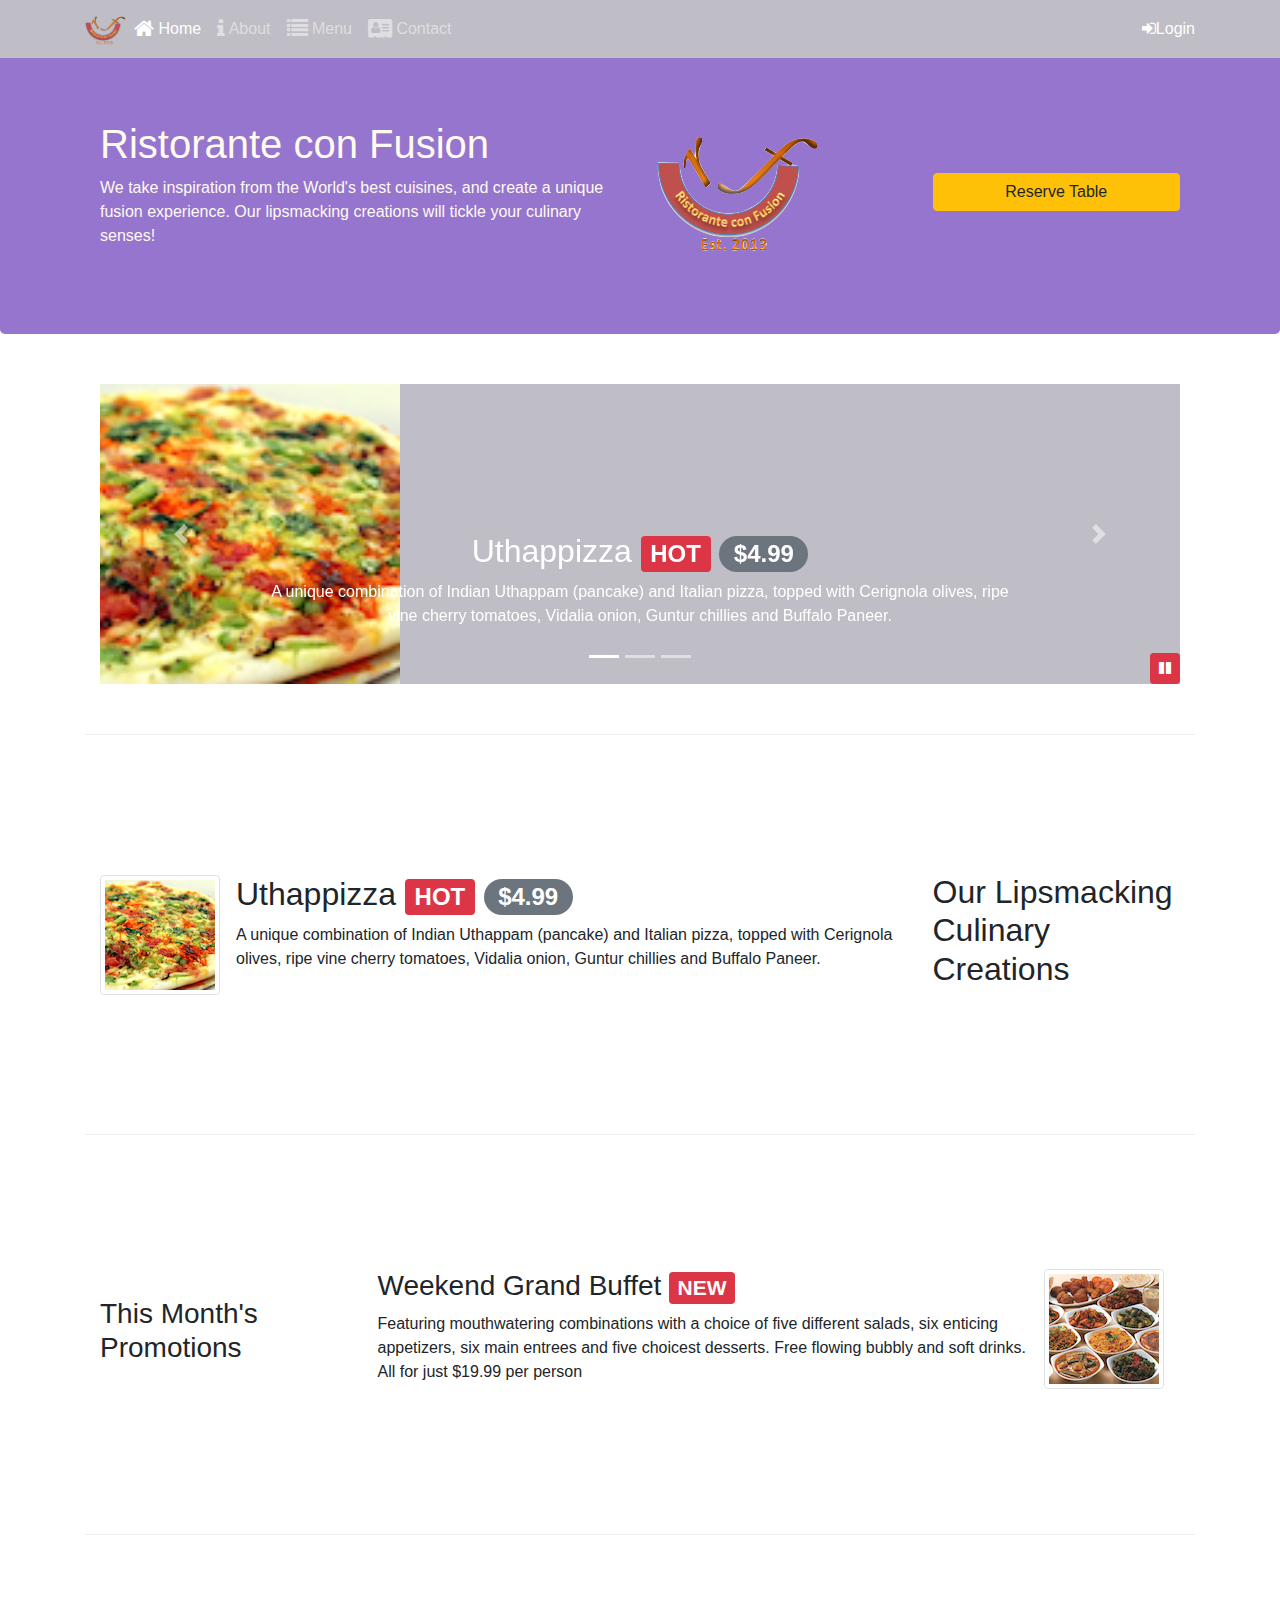
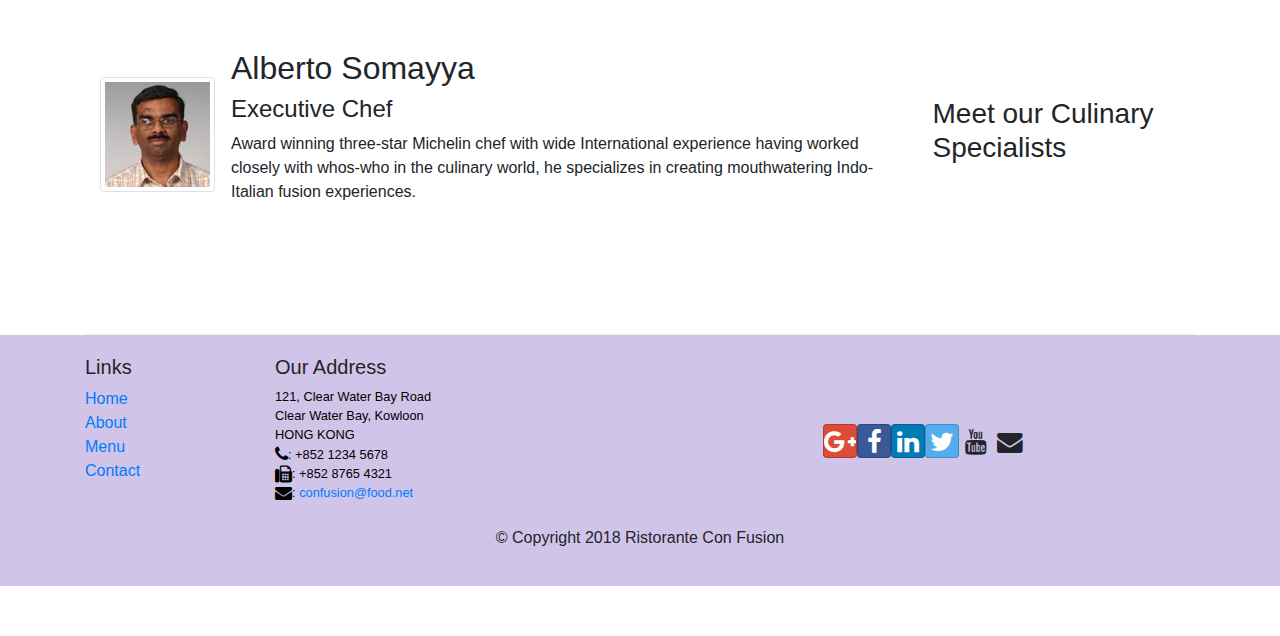
<file: index.html>
<!DOCTYPE html><html lang="en"><head><meta charset="utf-8"><meta name="viewport" content="width=device-width,initial-scale=1,shrink-to-fit=no"><meta http-equiv="x-ua-compatible" content="ie=edge"><link rel="stylesheet" href="CSS/main.css"><title>Ristorante Con Fusion</title></head><body><nav class="navbar navbar-dark navbar-expand-sm fixed-top"><div class="container"><button class="navbar-toggler" type="button" data-toggle="collapse" data-target="#Navbar"><span class="navbar-toggler-icon"></span></button> <a class="navbar-brand mr-auto" href="#"><img src="img/logo.png" height="30" width="41" class="img-fluid"></a><div class="collapse navbar-collapse" id="Navbar"><ul class="navbar-nav mr-auto"><li class="nav-item active"><a class="nav-link" href="./index.html"><span class="fa fa-home fa-lg"></span> Home</a></li><li class="nav-item"><a class="nav-link" href="./aboutUs.html"><span class="fa fa-info fa-lg"></span> About</a></li><li class="nav-item"><a class="nav-link" href="#"><span class="fa fa-list fa-lg"></span> Menu</a></li><li class="nav-item"><a class="nav-link" href="./contactus.html"><span class="fa fa-address-card fa-lg"></span> Contact</a></li></ul><span class="navbar-text"><a data-toggle="modal" data-target="#loginModal"><span class="fa fa-sign-in"></span>Login</a></span></div></div></nav><div id="loginModal" class="modal fade" role="dialog"><div class="modal-dialog modal-lg" role="content"><div class="modal-content"><div class="modal-header"><h4 class="modal-title">Login</h4><button type="button" class="close" data-dismiss="modal">&times;</button></div><div class="modal-body"><form><div class="form-row"><div class="form-group col-sm-4"><input class="form-control" type="email" placeholder="Enter Email" id="exampleInputEmail1" name="exampleInputEmail"> <label class="col-form-label" for="exampleInputEmail"></label></div><div class="form-group col-sm-4"><input class="form-control" type="password" id="exampleInputPassword1" name="exampleInputPassword" placeholder="Enter Password"> <label class="col-form-label" for="exampleInputPassword"></label></div><div class="form-check col-sm-4"><input type="checkbox" class="form-check-control" id="checkBox1" name="checkBox"> <label class="form-check-label" for="checkBox"><strong>Remember me</strong></label><div class="form-row"><div class="col-12 offset-4 mt-4"><button class="btn btn-secondary" type="reset">cancel</button> <button class="btn btn-primary" type="submit">sign-in</button></div></div></div></div></form></div></div></div></div><header class="jumbotron"><div class="container"><div class="row row-header"><div class="col-12 col-sm-6"><h1>Ristorante con Fusion</h1><p>We take inspiration from the World's best cuisines, and create a unique fusion experience. Our lipsmacking creations will tickle your culinary senses!</p></div><div class="col-12 col-sm-3 align-self-center"><img src="img/logo.png" class="img-fluid"></div><div class="col-12 col-sm-3 align-self-center"><button type="button" class="btn btn-warning btn-block" data-toggle="modal" data-target="#reservetable">Reserve Table</button></div></div></div></header><div id="reservetable" class="modal fade" role="dialog"><div class="modal-dialog modal-lg" role="content"><div class="modal-content"><div class="modal-header"><h4 class="modal-title">Reserve a Table</h4><button type="button" class="close" data-dismiss="modal">&times;</button></div><div class="modal-body"><form><div class="form-group row"><label class="col-12 col-md-2 col-form-label"><strong>Number of Guests</strong></label><div class="col-2 col-md-1"><div class="form-check"><input class="form-check-input" type="radio" id="flexRadioDefault" name="flexRadioDefault"> <label class="form-check-label" for="flexRadioDefault"><b>1</b></label></div></div><div class="col-2 col-md-1"><div class="form-check"><input class="form-check-input" type="radio" id="flexRadioDefault2" name="flexRadioDefault"> <label class="form-check-label" for="flexRadioDefault2"><b>2</b></label></div></div><div class="col-2 col-md-1"><div class="form-check"><input class="form-check-input" type="radio" id="flexRadioDefault3" name="flexRadioDefault"> <label class="form-check-label" for="flexRadioDefault3"><b>3</b></label></div></div><div class="col-2 col-md-1"><div class="form-check"><input class="form-check-input" type="radio" id="flexRadioDefault4" name="flexRadioDefault"> <label class="form-check-label" for="flexRadioDefault4"><b>4</b></label></div></div><div class="col-4 col-md-1"><div class="form-check"><input class="form-check-input" type="radio" id="flexRadioDefault5" name="flexRadioDefault"> <label class="form-check-label" for="flexRadioDefault5"><b>5</b></label></div></div><div class="col-2 col-md-1"><div class="form-check"><input class="form-check-input" type="radio" id="flexRadioDefault6" name="flexRadioDefault"> <label class="form-check-label" for="flexRadioDefault6"><b>6</b></label></div></div></div><div class="form-group row"><label for="options" class="col-md-2 col-form-label"><strong>Section</strong></label><div class="col"><div class="btn-group btn-group-toggle" data-toggle="buttons"><label class="btn btn-success active"><input type="radio" name="options" id="options1" checked="checked">Non-Smoking</label> <label class="btn btn-danger"><input type="radio" name="options" id="options2">Smoking</label></div></div></div><div class="form-group row"><label for="tuebars" class="col-md-2 col-form-label"><strong>Date and Time</strong></label><div class="col-md-4"><input type="date" class="form-control" id="tuebars1" name="tuebars" placeholder="Date"></div><div class="col-md-4"><input type="time" class="form-control" id="tuebars2" name="tuebars" placeholder="Time"></div></div><div class="form-group row"><div class="offset-md-2 col-8"><button type="cancel" class="btn btn-secondary" id="btn">Cancel</button> <button type="submit" class="btn btn-primary" id="btn">Reserve</button></div></div></form></div></div></div></div><div class="container"><div class="row row-content"><div class="col"><div id="mycarousel" class="carousel slide" data-ride="carousel"><div class="carousel-inner" role="listbox"><div class="carousel-item active"><img class="d-block img-fluid" src="img/uthappizza.png" alt="uthapizza"><div class="carousel-caption d-none d-md-block"><h2>Uthappizza <span class="badge badge-danger">HOT</span> <span class="badge badge-pill badge-secondary">$4.99</span></h2><p class="d-none d-sm-block">A unique combination of Indian Uthappam (pancake) and Italian pizza, topped with Cerignola olives, ripe vine cherry tomatoes, Vidalia onion, Guntur chillies and Buffalo Paneer.</p></div></div><div class="carousel-item"><img class="d-block img-fluid" src="img/buffet.png" alt="buffet"><div class="carousel-caption d-none d-md-block"><h3>Weekend Grand Buffet <span class="badge badge-danger">NEW</span></h3><p class="d-none d-sm-block">Featuring mouthwatering combinations with a choice of five different salads, six enticing appetizers, six main entrees and five choicest desserts. Free flowing bubbly and soft drinks. All for just $19.99 per person</p></div></div><div class="carousel-item"><img class="d-block img-fluid" src="img/alberto.png" alt="alberto"><div class="carousel-caption d-none d-sm-block"><h2>Alberto Somayya</h2><h4>Executive Chef</h4><p class="d-none d-sm-block">Award winning three-star Michelin chef with wide International experience having worked closely with whos-who in the culinary world, he specializes in creating mouthwatering Indo-Italian fusion experiences.</p></div></div></div><ol class="carousel-indicators"><li data-target="#mycarousel" data-slide-to="0" class="active"></li><li data-target="#mycarousel" data-slide-to="1"></li><li data-target="#mycarousel" data-slide-to="2"></li></ol><a class="carousel-control-prev" href="#mycarousel" role="button" data-slide="prev"><span class="carousel-control-prev-icon"></span> </a><a class="carousel-control-next" href="#mycarousel" role="button" data-slide="next"><span class="carousel-control-next-icon"></span> </a><button type="button" class="btn btn-danger btn-sm" id="carouselButton"><span class="fa fa-pause"></span></button></div></div></div><div class="row row-content align-items-center"><div class="col-12 col-sm-4 order-sm-last col-md-3"><h2>Our Lipsmacking Culinary Creations</h2></div><div class="col col-sm order-sm-first col-md"><div class="media"><img class="d-flex mr-3 img-thumbnail align-self-center" src="img/uthappizza.png" alt="uthappizza"><div class="media-body"><h2>Uthappizza <span class="badge badge-danger">HOT</span> <span class="badge badge-pill badge-secondary">$4.99</span></h2><p class="d-none d-sm-block">A unique combination of Indian Uthappam (pancake) and Italian pizza, topped with Cerignola olives, ripe vine cherry tomatoes, Vidalia onion, Guntur chillies and Buffalo Paneer.</p></div></div></div></div><div class="row row-content align-items-center"><div class="col-12 col-sm-4 col-md-3"><h3>This Month's Promotions</h3></div><div class="col col-sm col-md"><div class="media order-sm-last"><img class="d-flex mr-3 img-thumbnail align-items-center" src="img/buffet.png" alt="buffet"><div class="media-body order-first"><h3>Weekend Grand Buffet <span class="badge badge-danger">NEW</span></h3><p class="d-none d-sm-block">Featuring mouthwatering combinations with a choice of five different salads, six enticing appetizers, six main entrees and five choicest desserts. Free flowing bubbly and soft drinks. All for just $19.99 per person</p></div></div></div></div><div class="row row-content align-items-center"><div class="col-12 col-sm-4 order-sm-last col-md-3"><h3>Meet our Culinary Specialists</h3></div><div class="col col-sm order-sm-first col-md"><div class="media"><img class="d-flex mr-3 align-self-center img-thumbnail" src="img/alberto.png" alt="alberto"><div class="media-body"><h2>Alberto Somayya</h2><h4>Executive Chef</h4><p class="d-none d-sm-block">Award winning three-star Michelin chef with wide International experience having worked closely with whos-who in the culinary world, he specializes in creating mouthwatering Indo-Italian fusion experiences.</p></div></div></div></div></div><footer class="footer"><div class="container"><div class="row"><div class="col-4 col-sm-2"><h5>Links</h5><ul class="list-unstyled"><li><a href="#">Home</a></li><li><a href="./aboutUs.html">About</a></li><li><a href="#">Menu</a></li><li><a href="#">Contact</a></li></ul></div><div class="col-7 col-sm-5"><h5>Our Address</h5><address>121, Clear Water Bay Road<br>Clear Water Bay, Kowloon<br>HONG KONG<br><i class="fa fa-phone fa-lg"></i>: +852 1234 5678<br><i class="fa fa-fax fa-lg"></i>: +852 8765 4321<br><i class="fa fa-envelope fa-lg"></i>: <a href="mailto:confusion@food.net">confusion@food.net</a></address><br></div><div class="col-12 col-sm-4 align-self-center"><div class="text-center"><a class="btn btn-social-icon btn-google" href="http://google.com/+"><i class="fa fa-google-plus fa-lg"></i> </a><a class="btn btn-social-icon btn-facebook" href="http://www.facebook.com/profile.php?id="><i class="fa fa-facebook fa-lg"></i> </a><a class="btn btn-social-icon btn-linkedin" href="http://www.linkedin.com/in/"><i class="fa fa-linkedin fa-lg"></i> </a><a class="btn btn-social-icon btn-twitter" href="http://twitter.com/"><i class="fa fa-twitter fa-lg"></i> </a><a class="btn btn-social-icon btn-youtube" href="http://youtube.com/"><i class="fa fa-youtube fa-lg"></i> </a><a class="btn btn-social-icon" href="mailto:"><i class="fa fa-envelope fa-lg"></i></a></div></div></div><div class="row justify-content-center"><div class="col-auto"><p>© Copyright 2018 Ristorante Con Fusion</p></div></div></div></footer><script src="js/main.js"></script></body></html>
</file>
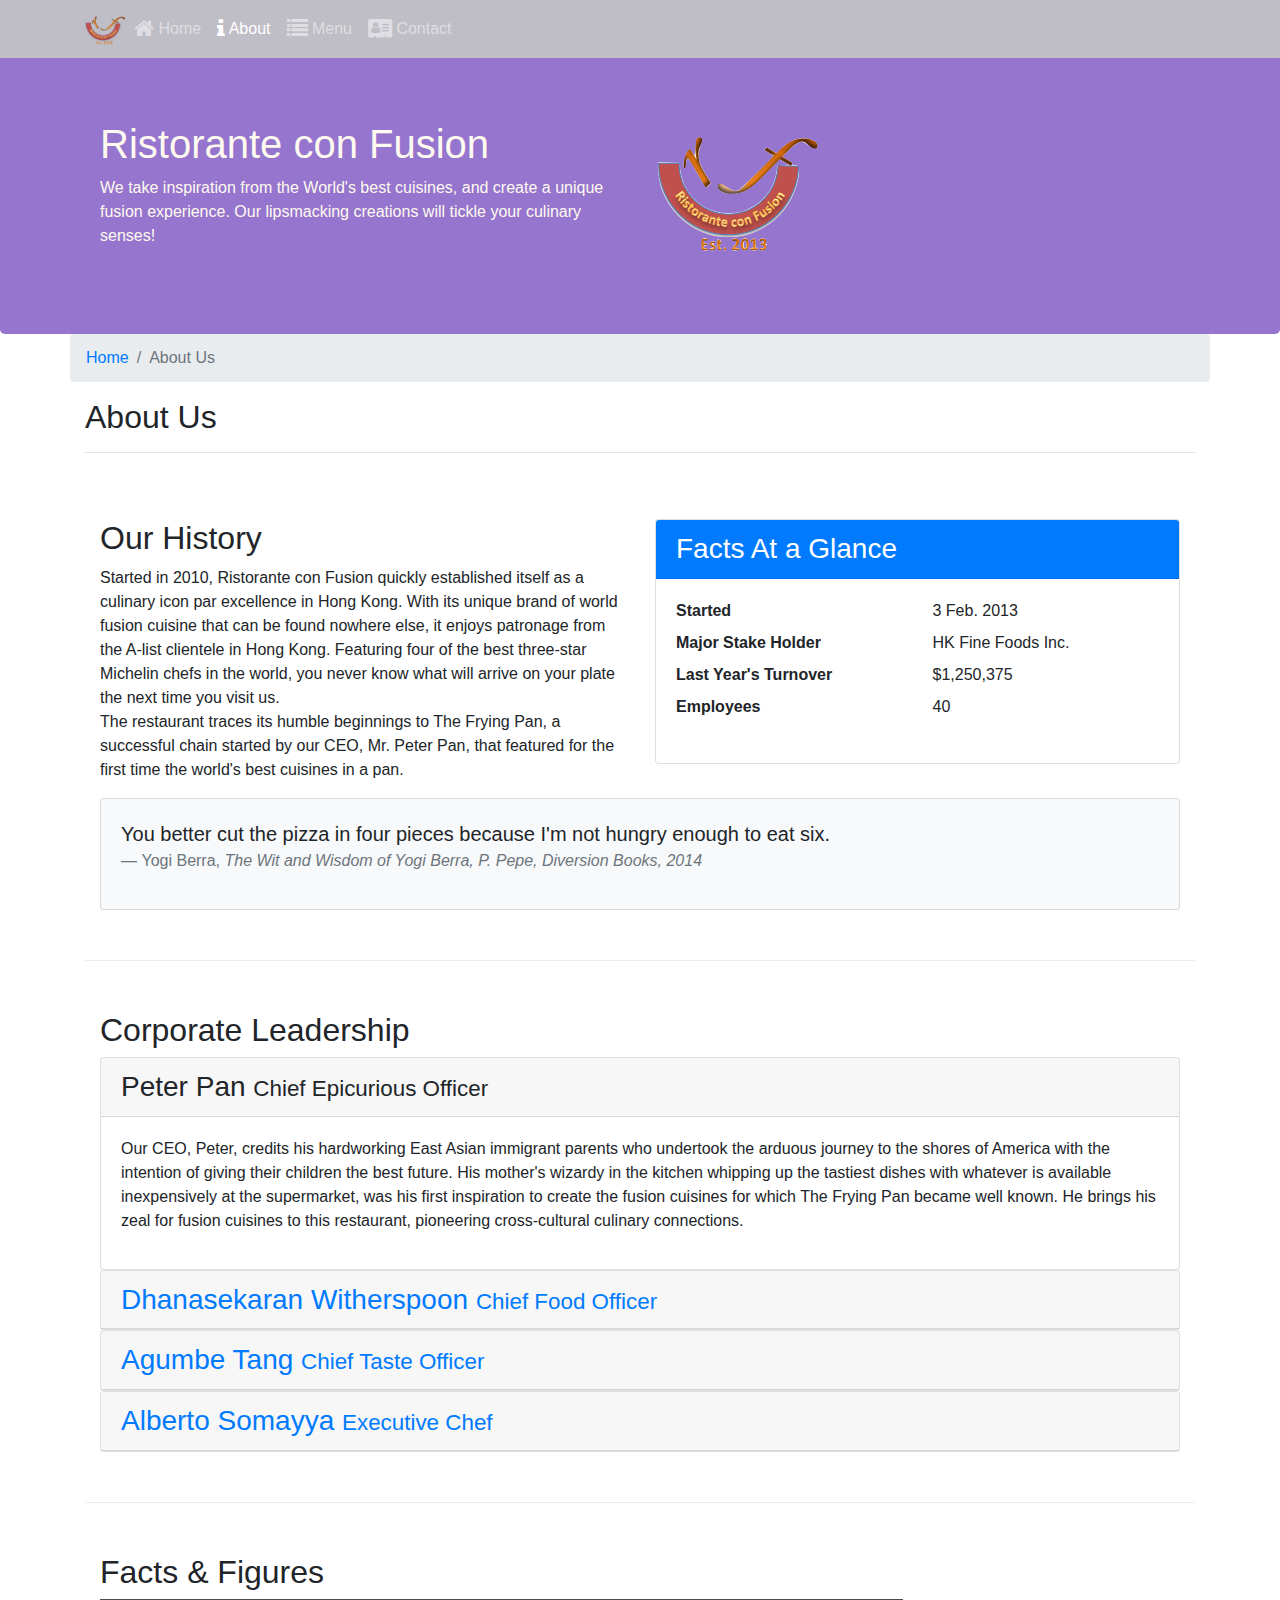
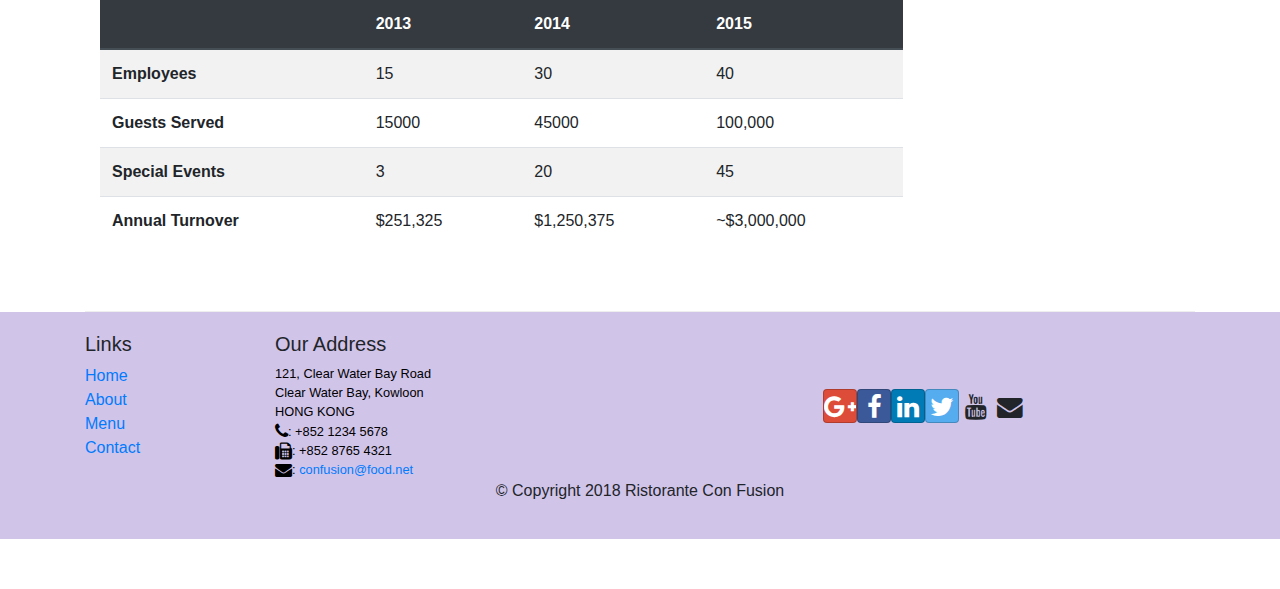
<file: aboutus.html>
<!DOCTYPE html><html lang="en"><head><meta charset="utf-8"><meta name="viewport" content="width=device-width,initial-scale=1,shrink-to-fit=no"><meta http-equiv="x-ua-compatible" content="ie=edge"><link rel="stylesheet" href="CSS/main.css"><title>Ristorante Con Fusion</title></head><body><nav class="navbar navbar-dark navbar-expand-sm fixed-top"><div class="container"><button class="navbar-toggler" type="button" data-toggle="collapse" data-target="#Navbar"><span class="navbar-toggler-icon"></span></button> <a class="navbar-brand mr-auto" href="./index.html"><img src="img/logo.png" height="30" width="41" class="img-fluid"></a><div class="collapse navbar-collapse" id="Navbar"><ul class="navbar-nav mr-auto"><li class="nav-item"><a class="nav-link" href="./index.html"><span class="fa fa-home fa-lg"></span> Home</a></li><li class="nav-item active"><a class="nav-link" href="#"><span class="fa fa-info fa-lg"></span> About</a></li><li class="nav-item"><a class="nav-link" href="#"><span class="fa fa-list fa-lg"></span> Menu</a></li><li class="nav-item"><a class="nav-link" href="./contactus.html"><span class="fa fa-address-card fa-lg"></span> Contact</a></li></ul></div></div></nav><header class="jumbotron"><div class="container"><div class="row row-header"><div class="col-12 col-sm-6"><h1>Ristorante con Fusion</h1><p>We take inspiration from the World's best cuisines, and create a unique fusion experience. Our lipsmacking creations will tickle your culinary senses!</p></div><div class="col-12 col-sm align-self-center"><img src="img/logo.png" class="img-fluid"></div></div></div></header><div class="container"><div class="row"><ol class="col-12 breadcrumb"><li class="breadcrumb-item"><a href="./index.html">Home</a></li><li class="breadcrumb-item active">About Us</li></ol><div class="col-12"><h2>About Us</h2><hr></div></div></div><div class="container"><div class="row row-content"><div class="col-sm-6"><h2>Our History</h2><p>Started in 2010, Ristorante con Fusion quickly established itself as a culinary icon par excellence in Hong Kong. With its unique brand of world fusion cuisine that can be found nowhere else, it enjoys patronage from the A-list clientele in Hong Kong. Featuring four of the best three-star Michelin chefs in the world, you never know what will arrive on your plate the next time you visit us.<br>The restaurant traces its humble beginnings to The Frying Pan, a successful chain started by our CEO, Mr. Peter Pan, that featured for the first time the world's best cuisines in a pan.<br></p></div><div class="col-sm"><div class="card"><h3 class="card-header bg-primary text-white">Facts At a Glance</h3><div class="card-body"><dl class="row"><dt class="col-6">Started</dt><dd class="col-6">3 Feb. 2013</dd><dt class="col-6">Major Stake Holder</dt><dd class="col-6">HK Fine Foods Inc.</dd><dt class="col-6">Last Year's Turnover</dt><dd class="col-6">$1,250,375</dd><dt class="col-6">Employees</dt><dd class="col-6">40</dd></dl></div></div></div><div class="col-12"><div class="card card-body bg-light"><blockquote class="blockquote"><p class="mb-0">You better cut the pizza in four pieces because I'm not hungry enough to eat six.</p><footer class="blockquote-footer">Yogi Berra, <cite title="Source Title">The Wit and Wisdom of Yogi Berra, P. Pepe, Diversion Books, 2014</cite></footer></blockquote></div></div></div><div class="row row-content align-items-center"><div class="col-12 col-sm-12"><h2>Corporate Leadership</h2><div id="accordion"><div class="card"><div class="card-header" role="tab" id="peterhead"><h3 class="mb-0"><a data-toggle="collapse" data-target="#peter">Peter Pan <small>Chief Epicurious Officer</small></a></h3></div><div class="collapse show" id="peter" data-parent="#accordion"><div class="card-body"><p class="d-none d-sm-block">Our CEO, Peter, credits his hardworking East Asian immigrant parents who undertook the arduous journey to the shores of America with the intention of giving their children the best future. His mother's wizardy in the kitchen whipping up the tastiest dishes with whatever is available inexpensively at the supermarket, was his first inspiration to create the fusion cuisines for which The Frying Pan became well known. He brings his zeal for fusion cuisines to this restaurant, pioneering cross-cultural culinary connections.</p></div></div></div><div class="card"><div class="card-header" role="tab" id="dannyhead"><h3 class="mb-0"><a class="collapsed" data-toggle="collapse" data-target="#danny">Dhanasekaran Witherspoon <small>Chief Food Officer</small></a></h3></div><div class="collapse" id="danny" data-parent="#accordion"><div class="card-body"><p class="d-none d-sm-block">Our CFO, Danny, as he is affectionately referred to by his colleagues, comes from a long established family tradition in farming and produce. His experiences growing up on a farm in the Australian outback gave him great appreciation for varieties of food sources. As he puts it in his own words, Everything that runs, wins, and everything that stays, pays!</p></div></div></div><div class="card"><div class="card-header" role="tab" id="agumbehead"><h3 class="mb-0"><a class="collapsed" data-toggle="collapse" data-target="#agumbe">Agumbe Tang <small>Chief Taste Officer</small></a></h3></div><div class="collapse" id="agumbe" data-parent="#accordion"><div class="card-body"><p class="d-none d-sm-block">Blessed with the most discerning gustatory sense, Agumbe, our CTO, personally ensures that every dish that we serve meets his exacting tastes. Our chefs dread the tongue lashing that ensues if their dish does not meet his exacting standards. He lives by his motto, You click only if you survive my lick.</p></div></div></div><div class="card"><div class="card-header" role="tab" id="albertohead"><h3 class="mb-0"><a class="collapsed" data-toggle="collapse" data-target="#alberto">Alberto Somayya <small>Executive Chef</small></a></h3></div><div class="collapse" id="alberto" data-parent="#accordion"><div class="card-body"><p class="d-none d-sm-block">Award winning three-star Michelin chef with wide International experience having worked closely with whos-who in the culinary world, he specializes in creating mouthwatering Indo-Italian fusion experiences. He says, Put together the cuisines from the two craziest cultures, and you get a winning hit! Amma Mia!</p></div></div></div></div></div></div><div class="row row-content"><div class="col-12 col-sm-9"><h2>Facts &amp; Figures</h2><div class="table-responsive"><table class="table table-striped"><thead class="thead-dark"><tr><th>&nbsp;</th><th>2013</th><th>2014</th><th>2015</th></tr></thead><tbody><tr><th>Employees</th><td>15</td><td>30</td><td>40</td></tr><tr><th>Guests Served</th><td>15000</td><td>45000</td><td>100,000</td></tr><tr><th>Special Events</th><td>3</td><td>20</td><td>45</td></tr><tr><th>Annual Turnover</th><td>$251,325</td><td>$1,250,375</td><td>~$3,000,000</td></tr></tbody></table></div></div><div class="col-12 col-sm-3"></div></div></div><footer class="footer"><div class="container"><div class="row"><div class="col-4 col-sm-2"><h5>Links</h5><ul class="list-unstyled"><li><a href="./index.html">Home</a></li><li><a href="#">About</a></li><li><a href="#">Menu</a></li><li><a href="#">Contact</a></li></ul></div><div class="col-7 col-sm-5"><h5>Our Address</h5><address>121, Clear Water Bay Road<br>Clear Water Bay, Kowloon<br>HONG KONG<br><i class="fa fa-phone fa-lg"></i>: +852 1234 5678<br><i class="fa fa-fax fa-lg"></i>: +852 8765 4321<br><i class="fa fa-envelope fa-lg"></i>: <a href="mailto:confusion@food.net">confusion@food.net</a></address></div><div class="col-12 col-sm-4 align-self-center"><div class="text-center"><a class="btn btn-social-icon btn-google" href="http://google.com/+"><i class="fa fa-google-plus fa-lg"></i> </a><a class="btn btn-social-icon btn-facebook" href="http://www.facebook.com/profile.php?id="><i class="fa fa-facebook fa-lg"></i> </a><a class="btn btn-social-icon btn-linkedin" href="http://www.linkedin.com/in/"><i class="fa fa-linkedin fa-lg"></i> </a><a class="btn btn-social-icon btn-twitter" href="http://twitter.com/"><i class="fa fa-twitter fa-lg"></i> </a><a class="btn btn-social-icon btn-youtube" href="http://youtube.com/"><i class="fa fa-youtube fa-lg"></i> </a><a class="btn btn-social-icon" href="mailto:"><i class="fa fa-envelope fa-lg"></i></a></div></div></div><div class="row justify-content-center"><div class="col-auto"><p>© Copyright 2018 Ristorante Con Fusion</p></div></div></div></footer><script src="js/main.js"></script></body></html>
</file>
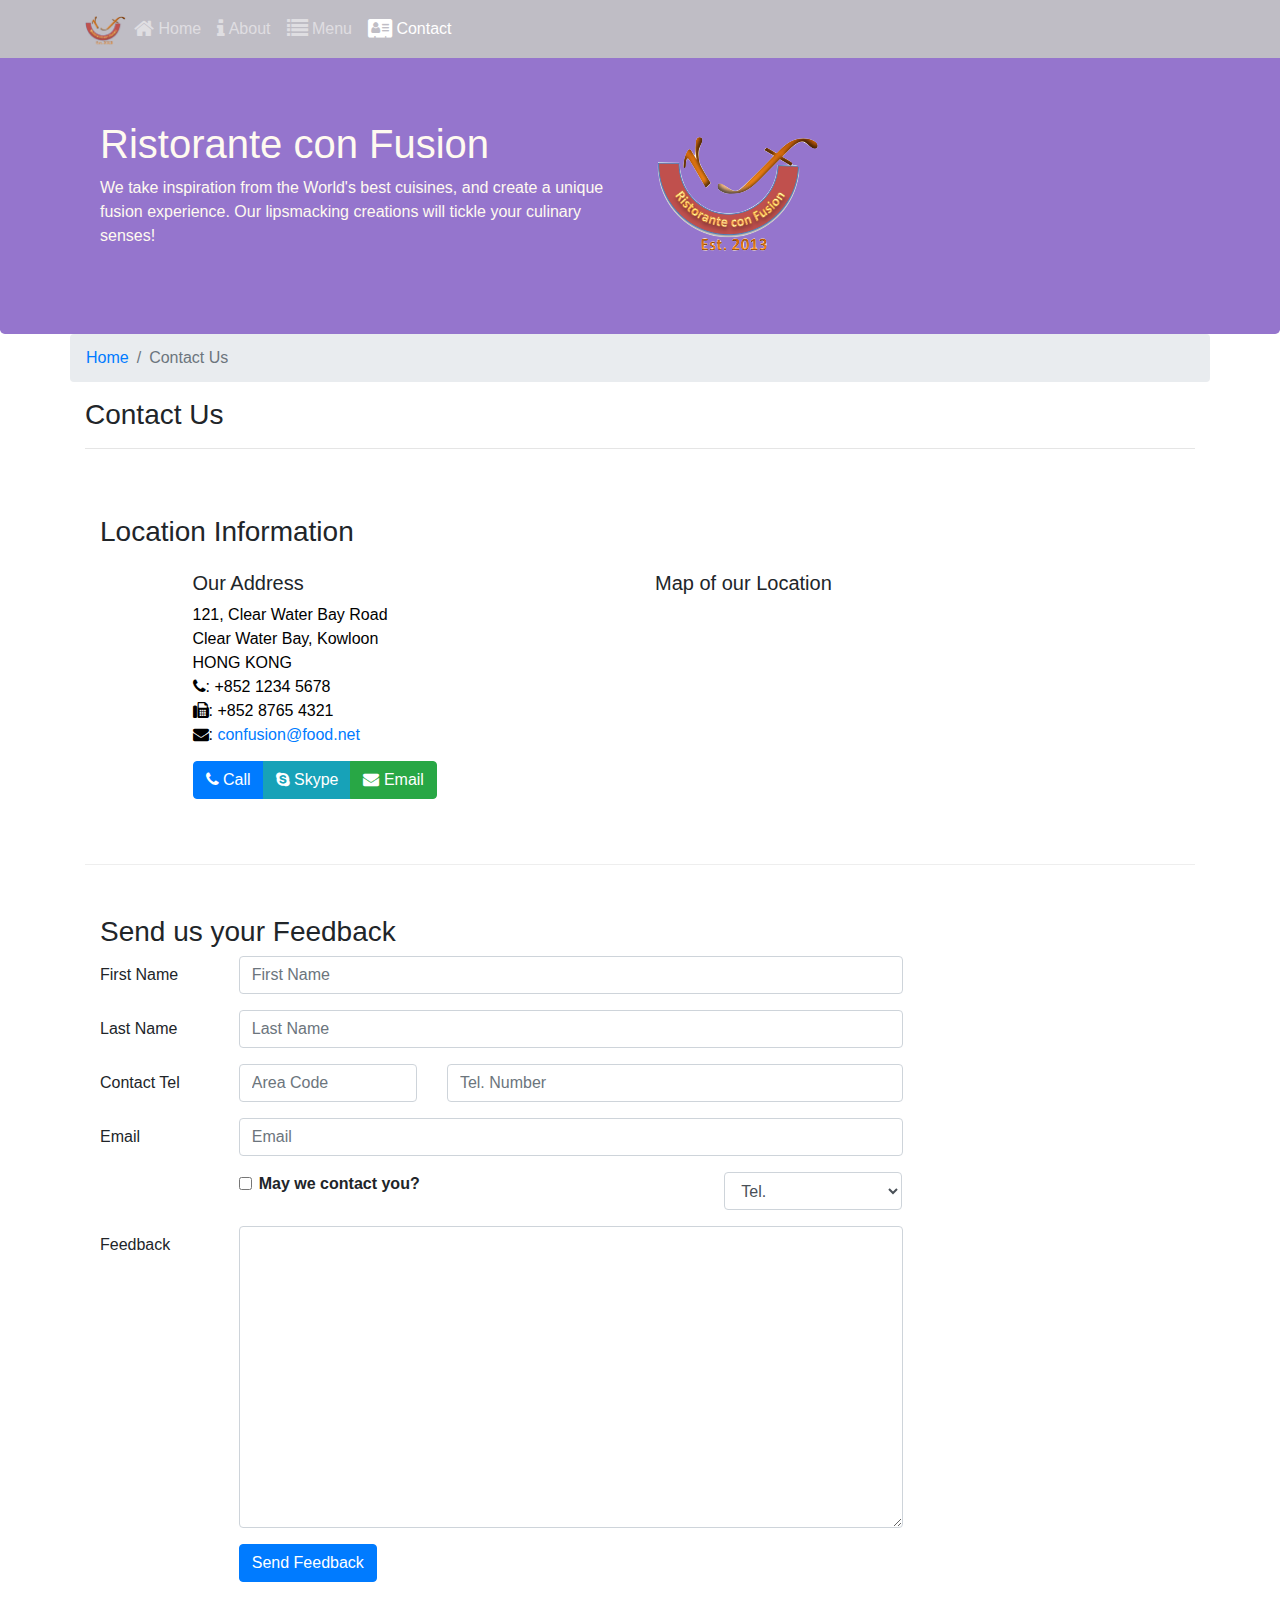
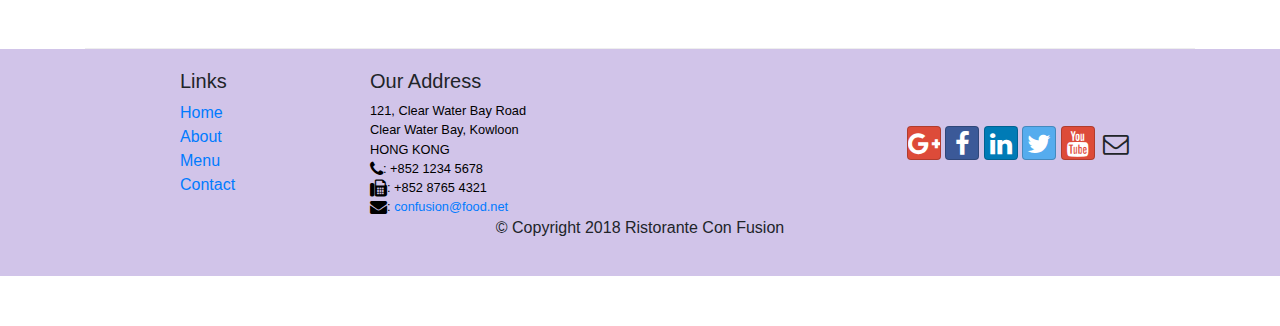
<file: contactus.html>
<!DOCTYPE html><html lang="en"><head><title>Ristorante Con Fusion: About Us</title><meta charset="utf-8"><meta name="viewport" content="width=device-width,initial-scale=1,shrink-to-fit=no"><meta http-equiv="x-ua-compatible" content="ie=edge"><link rel="stylesheet" href="CSS/main.css"></head><body><nav class="navbar navbar-dark navbar-expand-sm fixed-top"><div class="container"><button class="navbar-toggler" type="button" data-toggle="collapse" data-target="#Navbar"><span class="navbar-toggler-icon"></span></button> <a class="navbar-brand mr-auto" href="./index.html"><img src="img/logo.png" height="30" width="41" class="img-fluid"></a><div class="collapse navbar-collapse" id="Navbar"><ul class="navbar-nav mr-auto"><li class="nav-item"><a class="nav-link" href="./index.html"><span class="fa fa-home fa-lg"></span> Home</a></li><li class="nav-item"><a class="nav-link" href="./aboutus.html"><span class="fa fa-info fa-lg"></span> About</a></li><li class="nav-item"><a class="nav-link" href="#"><span class="fa fa-list fa-lg"></span> Menu</a></li><li class="nav-item active"><a class="nav-link" href="#"><span class="fa fa-address-card fa-lg"></span> Contact</a></li></ul></div></div></nav><header class="jumbotron"><div class="container"><div class="row row-header"><div class="col-12 col-sm-6"><h1>Ristorante con Fusion</h1><p>We take inspiration from the World's best cuisines, and create a unique fusion experience. Our lipsmacking creations will tickle your culinary senses!</p></div><div class="col-12 col-sm align-self-center"><img src="img/logo.png" class="img-fluid"></div></div></div></header><div class="container"><div class="row"><ol class="col-12 breadcrumb"><li class="breadcrumb-item"><a href="./index.html">Home</a></li><li class="breadcrumb-item active">Contact Us</li></ol><div class="col-12"><h3>Contact Us</h3><hr></div></div><div class="row row-content"><div class="col-12"><h3>Location Information</h3></div><div class="col-12 col-sm-4 offset-sm-1"><h5>Our Address</h5><address style="font-size:100%">121, Clear Water Bay Road<br>Clear Water Bay, Kowloon<br>HONG KONG<br><i class="fa fa-phone"></i>: +852 1234 5678<br><i class="fa fa-fax"></i>: +852 8765 4321<br><i class="fa fa-envelope"></i>: <a href="mailto:confusion@food.net">confusion@food.net</a></address></div><div class="col-12 col-sm-6 offset-sm-1"><h5>Map of our Location</h5></div><div class="col-12 col-sm-11 offset-sm-1"><div class="btn-group" role="group"><a role="button" class="btn btn-primary" href="tel:+852 1234 5678"><i class="fa fa-phone"></i> Call</a> <a role="button" class="btn btn-info"><i class="fa fa-skype"></i> Skype</a> <a role="button" class="btn btn-success" href="mailto:confusion@food.net"><i class="fa fa-envelope"></i> Email</a></div></div></div><div class="row row-content"><div class="col-12"><h3>Send us your Feedback</h3></div><div class="col-12 col-md-9"><form><div class="form-group row"><label for="firstname" class="col-md-2 col-form-label">First Name</label><div class="col-md-10"><input type="text" class="form-control" id="firstname" name="firstname" placeholder="First Name"></div></div><div class="form-group row"><label for="lastname" class="col-md-2 col-form-label">Last Name</label><div class="col-md-10"><input type="text" class="form-control" id="lastname" name="lastname" placeholder="Last Name"></div></div><div class="form-group row"><label for="telnum" class="col-12 col-md-2 col-form-label">Contact Tel</label><div class="col-5 col-md-3"><input type="tel" class="form-control" id="areacode" name="areacode" placeholder="Area Code"></div><div class="col-7 col-md-7"><input type="tel" class="form-control" id="telnum" name="telnum" placeholder="Tel. Number"></div></div><div class="form-group row"><label for="emailid" class="col-md-2 col-form-label">Email</label><div class="col-md-10"><input type="email" class="form-control" id="emailid" name="emailid" placeholder="Email"></div></div><div class="form-group row"><div class="col-md-6 offset-md-2"><div class="form-check"><input type="checkbox" class="form-check-input" name="approve" id="approve"> <label class="form-check-label" for="approve"><strong>May we contact you?</strong></label></div></div><div class="col-md-3 offset-md-1"><select class="form-control"><option>Tel.</option><option>Email</option></select></div></div><div class="form-group row"><label for="feedback" class="col-md-2 col-form-label">Feedback</label><div class="col-md-10"><textarea class="form-control" id="feedback" name="feedback" rows="12"></textarea></div></div><div class="form-group row"><div class="offset-md-2 col-md-10"><button type="submit" class="btn btn-primary">Send Feedback</button></div></div></form></div></div><div class="col-12 col-md"></div></div><footer class="footer"><div class="container"><div class="row"><div class="col-4 offset-1 col-sm-2"><h5>Links</h5><ul class="list-unstyled"><li><a href="#">Home</a></li><li><a href="#">About</a></li><li><a href="#">Menu</a></li><li><a href="#">Contact</a></li></ul></div><div class="col-7 col-sm-5"><h5>Our Address</h5><address>121, Clear Water Bay Road<br>Clear Water Bay, Kowloon<br>HONG KONG<br><i class="fa fa-phone fa-lg"></i>: +852 1234 5678<br><i class="fa fa-fax fa-lg"></i>: +852 8765 4321<br><i class="fa fa-envelope fa-lg"></i>: <a href="mailto:confusion@food.net">confusion@food.net</a></address></div><div class="col-12 col-sm-4 align-self-center"><div class="text-center"><a class="btn btn-social-icon btn-google" href="http://google.com/+"><i class="fa fa-google-plus"></i></a> <a class="btn btn-social-icon btn-facebook" href="http://www.facebook.com/profile.php?id="><i class="fa fa-facebook"></i></a> <a class="btn btn-social-icon btn-linkedin" href="http://www.linkedin.com/in/"><i class="fa fa-linkedin"></i></a> <a class="btn btn-social-icon btn-twitter" href="http://twitter.com/"><i class="fa fa-twitter"></i></a> <a class="btn btn-social-icon btn-google" href="http://youtube.com/"><i class="fa fa-youtube"></i></a> <a class="btn btn-social-icon" href="mailto:"><i class="fa fa-envelope-o"></i></a></div></div></div><div class="row justify-content-center"><div class="col-auto"><p>© Copyright 2018 Ristorante Con Fusion</p></div></div></div></footer><script src="js/main.js"></script></body></html>
</file>
